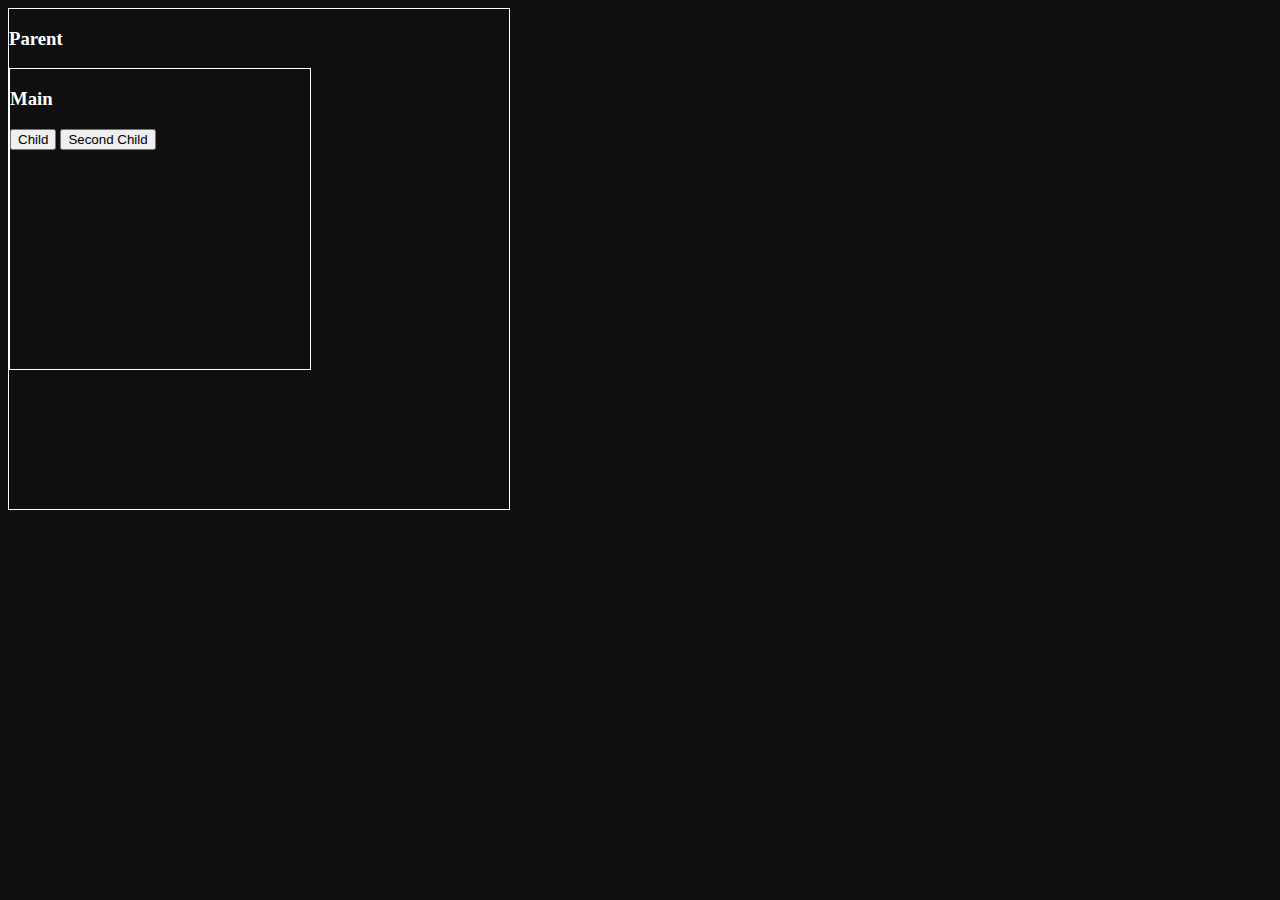
<file: Event Bubbling/index.html>
<!DOCTYPE html>
<html lang="en">
  <head>
    <meta charset="UTF-8" />
    <meta name="viewport" content="width=device-width, initial-scale=1.0" />
    <link rel="stylesheet" href="./style.css" />
    <title>Event Bubbling</title>
  </head>
  <body>
    <div id="parent">
      <h3>Parent</h3>

      <div class="" id="main">
        <h3>Main</h3>

        <button id="child">Child</button>
        <button id="secondChild">Second Child</button>
      </div>
    </div>
  </body>
  <script src="./app.js"></script>
</html>
</file>
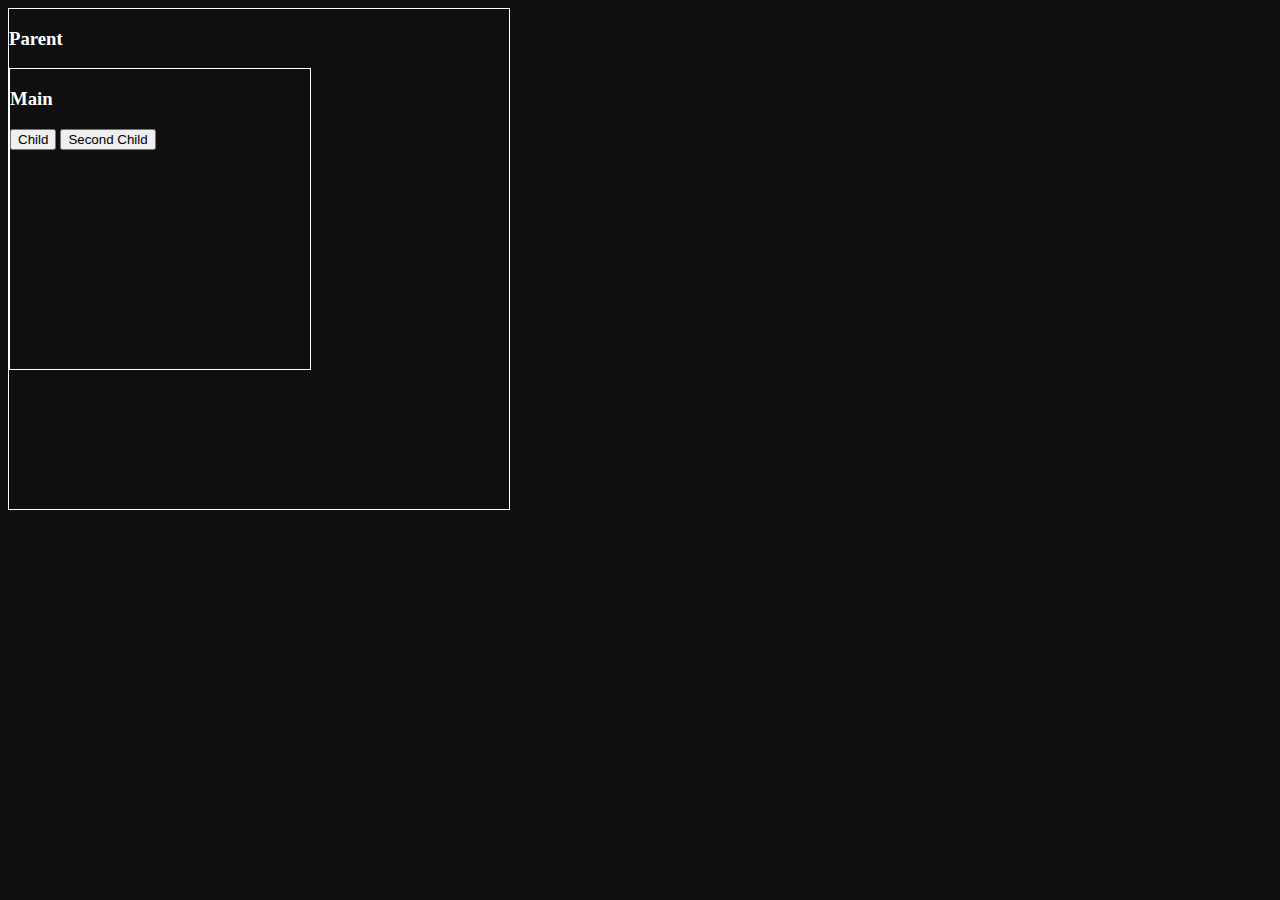
<file: Event Capturing/index.html>
<!DOCTYPE html>
<html lang="en">
  <head>
    <meta charset="UTF-8" />
    <meta name="viewport" content="width=device-width, initial-scale=1.0" />
    <link rel="stylesheet" href="./style.css" />
    <title>Event Capturing</title>
  </head>
  <body>
    <div id="parent">
      <h3>Parent</h3>
      <div class="" id="main">
        <h3>Main</h3>

        <button id="child">Child</button>
        <button id="secondChild">Second Child</button>
      </div>
    </div>
  </body>
  <script src="./app.js"></script>
</html>
</file>
<file: Event Bubbling/style.css>
body {
  background-color: #0f0f0f;
}
#parent {
  border: 1px solid white;
  height: 500px;
  width: 500px;
}

#main {
  border: 1px solid white;
  height: 300px;
  width: 300px;
}

h3 {
  color: white;
}
</file>
<file: Event Capturing/style.css>
body {
  background-color: #0f0f0f;
}
#parent {
  border: 1px solid white;
  height: 500px;
  width: 500px;
}

#main {
  border: 1px solid white;
  height: 300px;
  width: 300px;
}

h3 {
  color: white;
}
</file>
